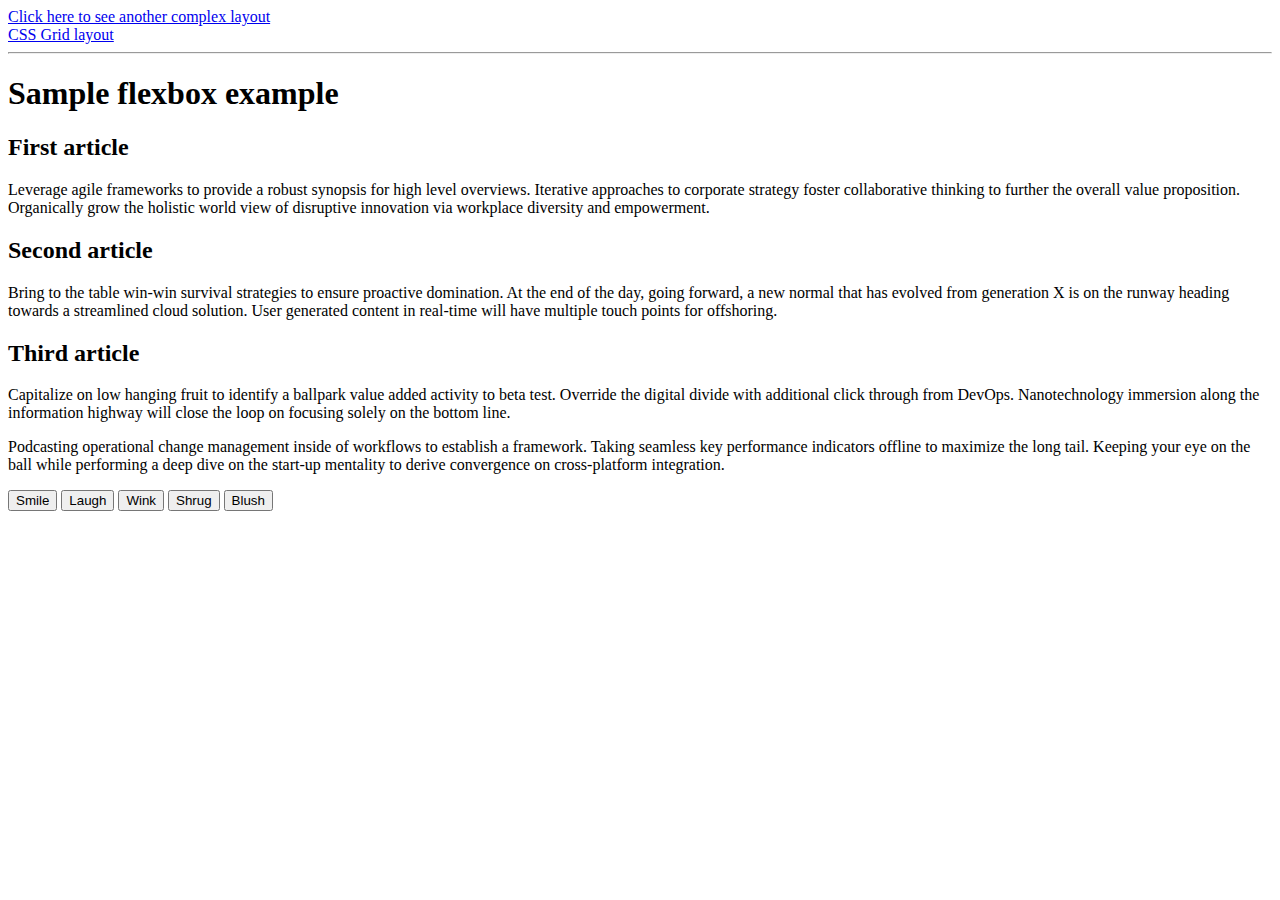
<file: index.html>
<!DOCTYPE html>
<html lang="en">
  <head>
    <meta charset="UTF-8" />
    <link rel="icon" type="image/svg+xml" href="/vite.svg" />
    <meta name="viewport" content="width=device-width, initial-scale=1.0" />
    <title>Mila Scardigno</title>
  </head>
  <body>
    <a href="index2.html">Click here to see another complex layout</a>
    <br />
    <a href="index3.html">CSS Grid layout</a>
    <hr />
    <!-- example 1 -->
    <!-- <div class="wrapper">
      <div class="box1">Box 1</div>
      <div class="box2">Box 2</div>
      <div class="box3">Box 3</div>
      <div class="box4">Box 4</div>
      <div class="box5">Box 5</div>
      <div class="box6">Box 6</div>
      <div class="box7">Box 7</div>
      <div class="box8">Box 8</div>
      <div class="box9">Box 9</div>
      <div class="box10">Box 10</div>
      <div class="box11">Box 11</div>
      <div class="box12">Box 12</div>
      <div class="box13">Box 13</div>
      <div class="box14">Box 14</div>
      <div class="box15">Box 15</div>
    </div> -->
    <!-- end of example 1 -->
    <header>
      <h1>Sample flexbox example</h1>
    </header>
    <!-- before adding the buttons -->
    <section>
      <article>
        <h2>First article</h2>

        <p>
          Leverage agile frameworks to provide a robust synopsis for high level
          overviews. Iterative approaches to corporate strategy foster
          collaborative thinking to further the overall value proposition.
          Organically grow the holistic world view of disruptive innovation via
          workplace diversity and empowerment.
        </p>
      </article>

      <article>
        <h2>Second article</h2>

        <p>
          Bring to the table win-win survival strategies to ensure proactive
          domination. At the end of the day, going forward, a new normal that
          has evolved from generation X is on the runway heading towards a
          streamlined cloud solution. User generated content in real-time will
          have multiple touch points for offshoring.
        </p>
      </article>

      <article>
        <h2>Third article</h2>

        <p>
          Capitalize on low hanging fruit to identify a ballpark value added
          activity to beta test. Override the digital divide with additional
          click through from DevOps. Nanotechnology immersion along the
          information highway will close the loop on focusing solely on the
          bottom line.
        </p>

        <p>
          Podcasting operational change management inside of workflows to
          establish a framework. Taking seamless key performance indicators
          offline to maximize the long tail. Keeping your eye on the ball while
          performing a deep dive on the start-up mentality to derive convergence
          on cross-platform integration.
        </p>
      </article>
    </section>
    <!-- end of before adding the buttons -->
    <div>
      <button>Smile</button>
      <button>Laugh</button>
      <button>Wink</button>
      <button>Shrug</button>
      <button>Blush</button>
    </div>
    <!-- <div id="app"></div> -->
    <script type="module" src="/src/main.ts"></script>
  </body>
</html>
</file>
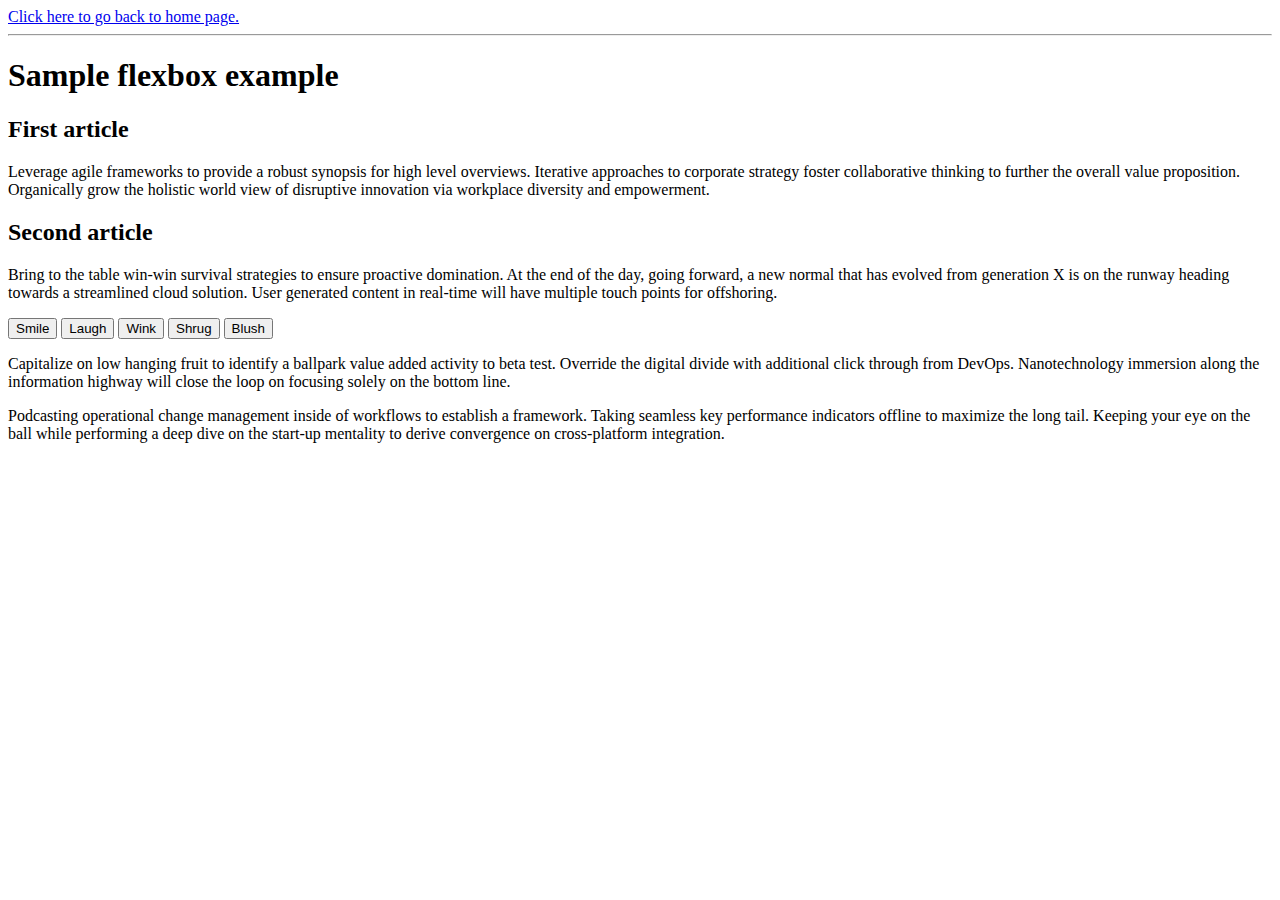
<file: index2.html>
<!DOCTYPE html>
<html lang="en">
  <head>
    <meta charset="UTF-8" />
    <link rel="icon" type="image/svg+xml" href="/vite.svg" />
    <meta name="viewport" content="width=device-width, initial-scale=1.0" />
    <title>Mila Scardigno</title>
  </head>
  <body>
    <a href="index.html">Click here to go back to home page.</a>
    <hr />
    <header>
      <h1>Sample flexbox example</h1>
    </header>

    <section>
      <article>
        <h2>First article</h2>

        <p>
          Leverage agile frameworks to provide a robust synopsis for high level
          overviews. Iterative approaches to corporate strategy foster
          collaborative thinking to further the overall value proposition.
          Organically grow the holistic world view of disruptive innovation via
          workplace diversity and empowerment.
        </p>
      </article>

      <article>
        <h2>Second article</h2>

        <p>
          Bring to the table win-win survival strategies to ensure proactive
          domination. At the end of the day, going forward, a new normal that
          has evolved from generation X is on the runway heading towards a
          streamlined cloud solution. User generated content in real-time will
          have multiple touch points for offshoring.
        </p>
      </article>

      <article>
        <div>
          <button>Smile</button>
          <button>Laugh</button>
          <button>Wink</button>
          <button>Shrug</button>
          <button>Blush</button>
        </div>

        <p>
          Capitalize on low hanging fruit to identify a ballpark value added
          activity to beta test. Override the digital divide with additional
          click through from DevOps. Nanotechnology immersion along the
          information highway will close the loop on focusing solely on the
          bottom line.
        </p>

        <p>
          Podcasting operational change management inside of workflows to
          establish a framework. Taking seamless key performance indicators
          offline to maximize the long tail. Keeping your eye on the ball while
          performing a deep dive on the start-up mentality to derive convergence
          on cross-platform integration.
        </p>
      </article>
    </section>
    <!-- <div id="app"></div> -->
    <script type="module" src="/src/main.ts"></script>
  </body>
</html>
</file>
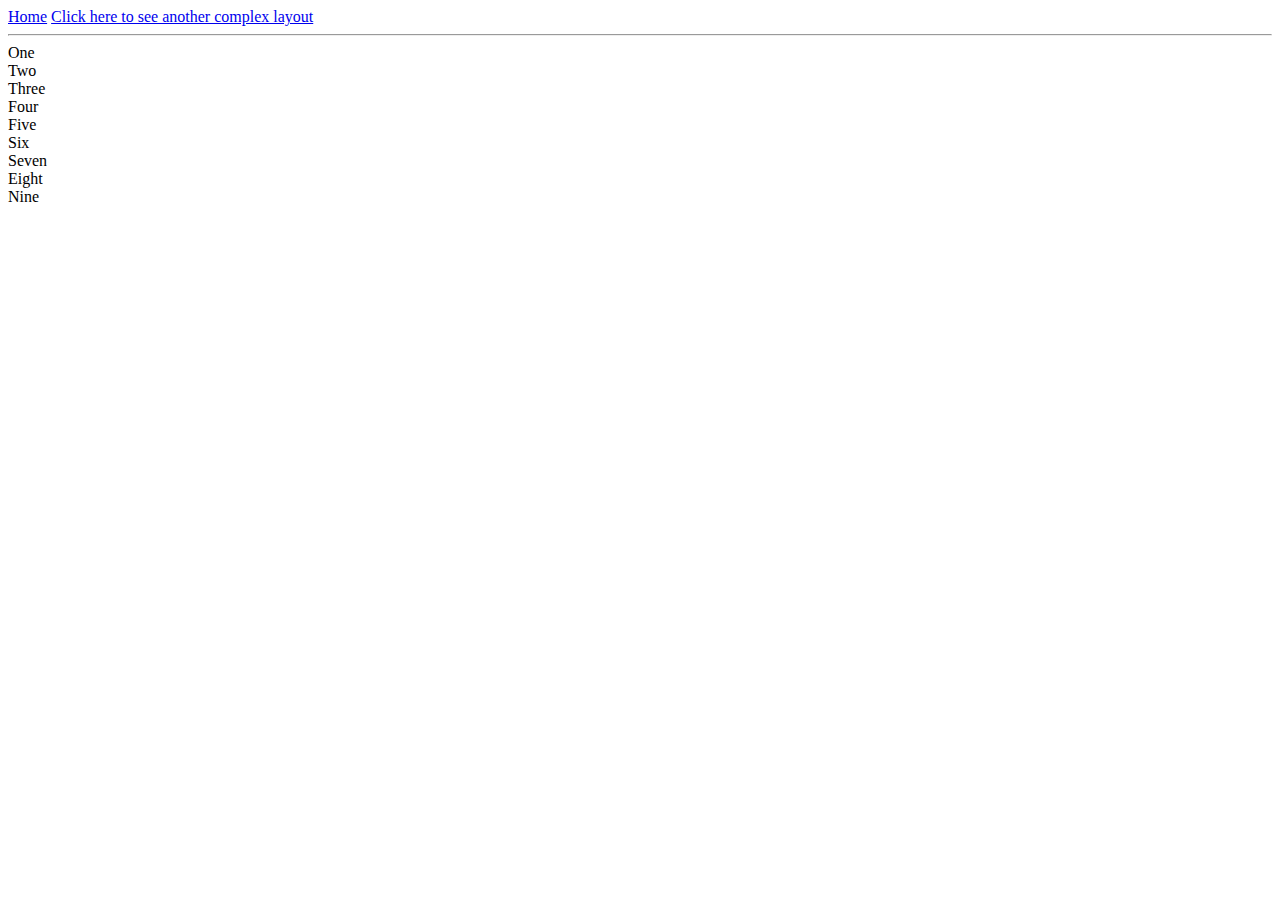
<file: index3.html>
<!DOCTYPE html>
<html lang="en">
  <head>
    <meta charset="UTF-8" />
    <link rel="icon" type="image/svg+xml" href="/vite.svg" />
    <meta name="viewport" content="width=device-width, initial-scale=1.0" />
    <title>Mila Scardigno</title>
  </head>
  <body>
    <a href="index.html">Home</a>
    <a href="index2.html">Click here to see another complex layout</a>
    <hr />

    <div class="wrapper">
      <div class="one">One</div>
      <div class="two">Two</div>
      <div class="three">Three</div>
      <div class="four">Four</div>
      <div class="five">Five</div>
      <div class="six">Six</div>
      <div class="seven">Seven</div>
      <div class="eight">Eight</div>
      <div class="nine">Nine</div>
    </div>

    <!-- <div id="app"></div> -->
    <script type="module" src="/src/main.ts"></script>
  </body>
</html>
</file>
